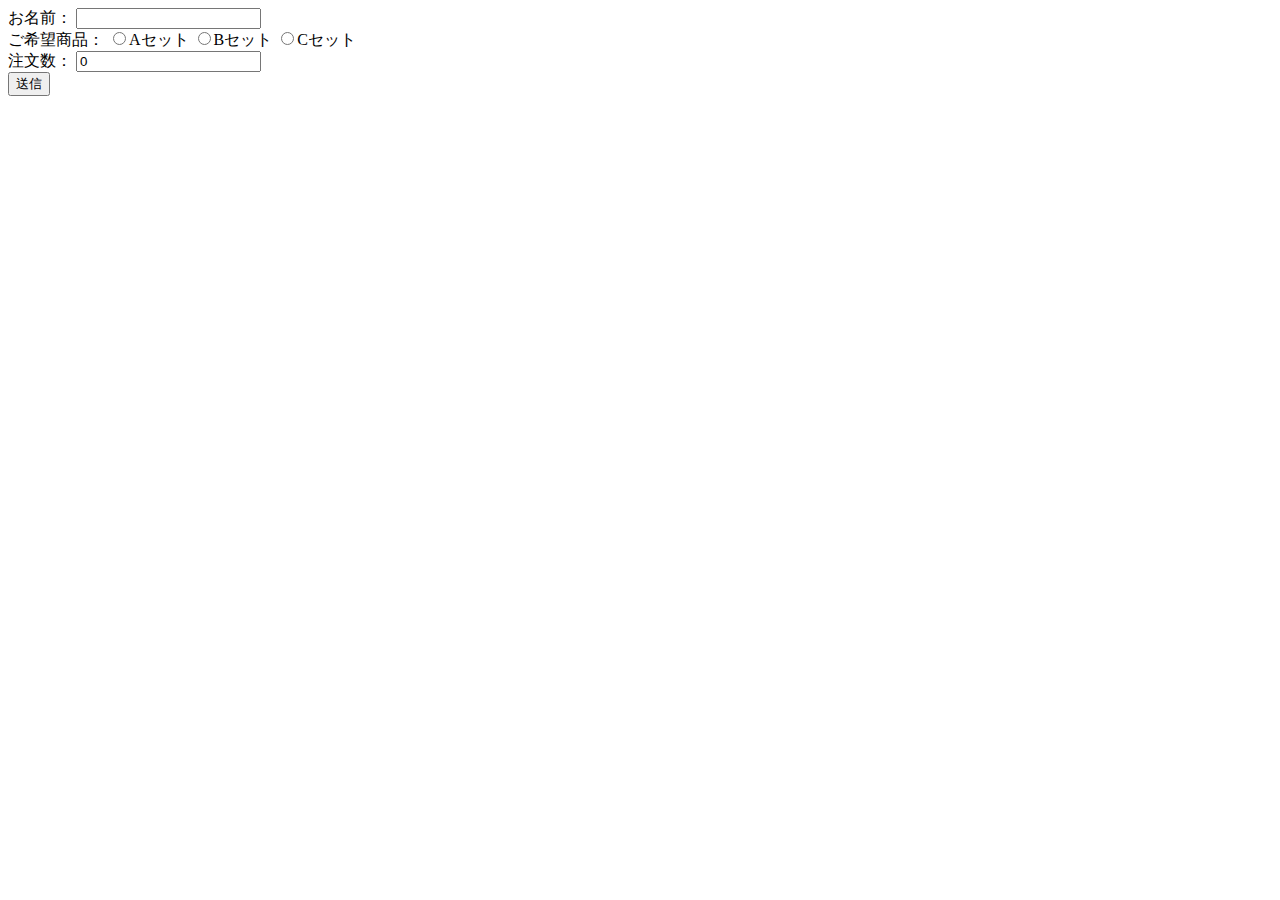
<file: src/php01/config/index.html>
<!DOCTYPE html>
<html lang="ja">
<head>
    <meta charset="UTF-8">
    <meta name="viewport" content="width=device-width, initial-scale=1.0">
    <title>問題</title>
</head>
<body>
    <form action="result.php" method="post" target="_blank">
        <!-- お名前 -->
        <label for="name">お名前：</label>
        <input type="text" name="name" id="name">
        <br>
        <!-- ご希望商品 -->
        <label for="order">ご希望商品：</label>
        <input type="radio" name="order" id="order" value="Aセット"><span>Aセット</span>
        <input type="radio" name="order"  value="Bセット"><span>Bセット</span>
        <input type="radio" name="order"  value="Cセット"><span>Cセット</span>
        <br>
        <!-- 注文数 -->
        <label for="order-number">注文数：</label>
        <input type="number" name="number" id="order-number" value="0">
        <br>
        <input type="submit" name="submit" value="送信">
    </form>
</body>
</html>
</file>
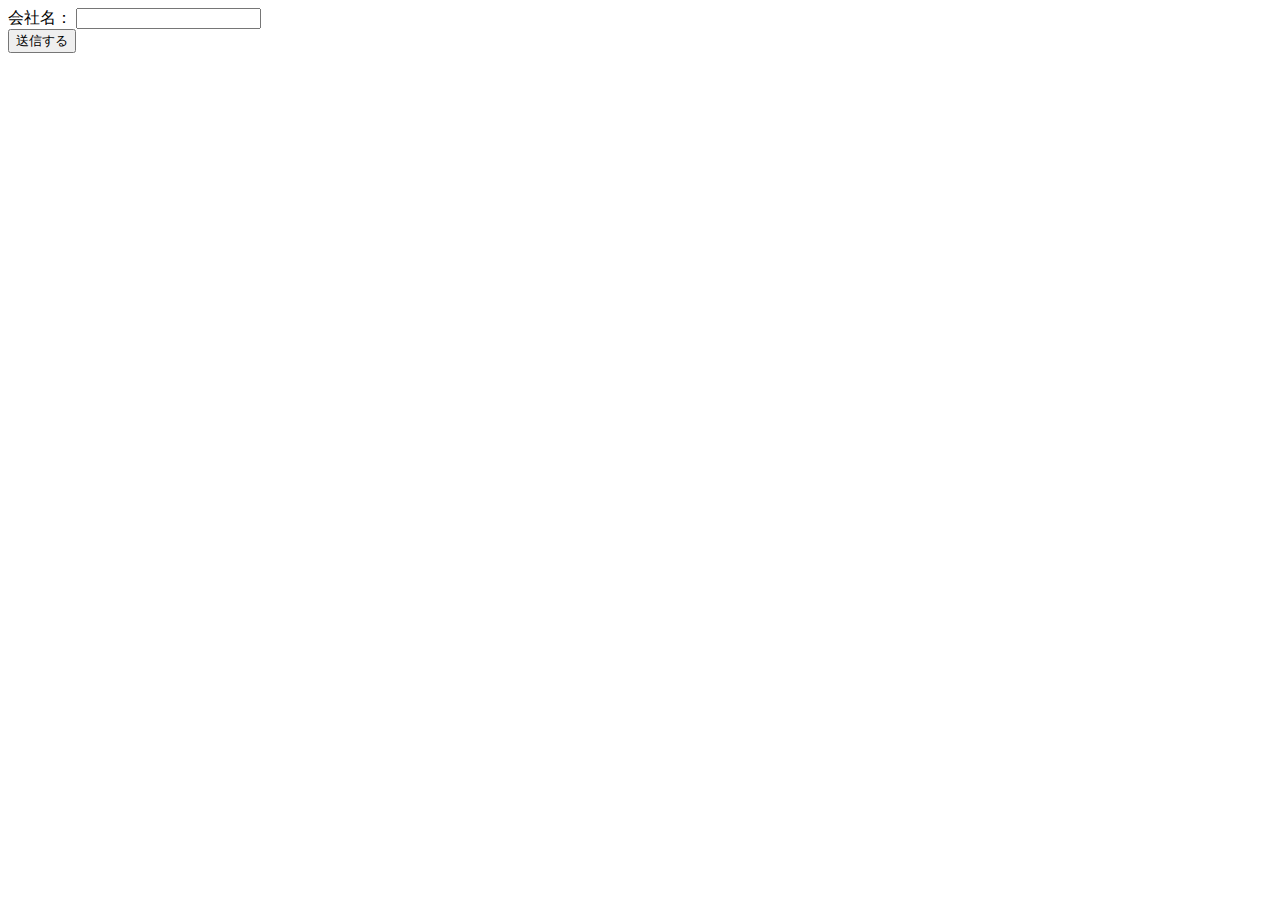
<file: src/php01/config/course.html>
<!DOCTYPE html>
<html lang="ja">
<head>
    <meta charset="UTF-8">
    <meta name="viewport" content="width=device-width, initial-scale=1.0">
    <title>データの受け取り</title>
</head>
<body>
    <form action="course.php" method="get" target="_blank">
        <label for="company">会社名：</label>
        <input type="text" id="company" name="company">
        <br>
        <input type="submit" name="submit" value="送信する">
    </form>
</body>
</html>
</file>
